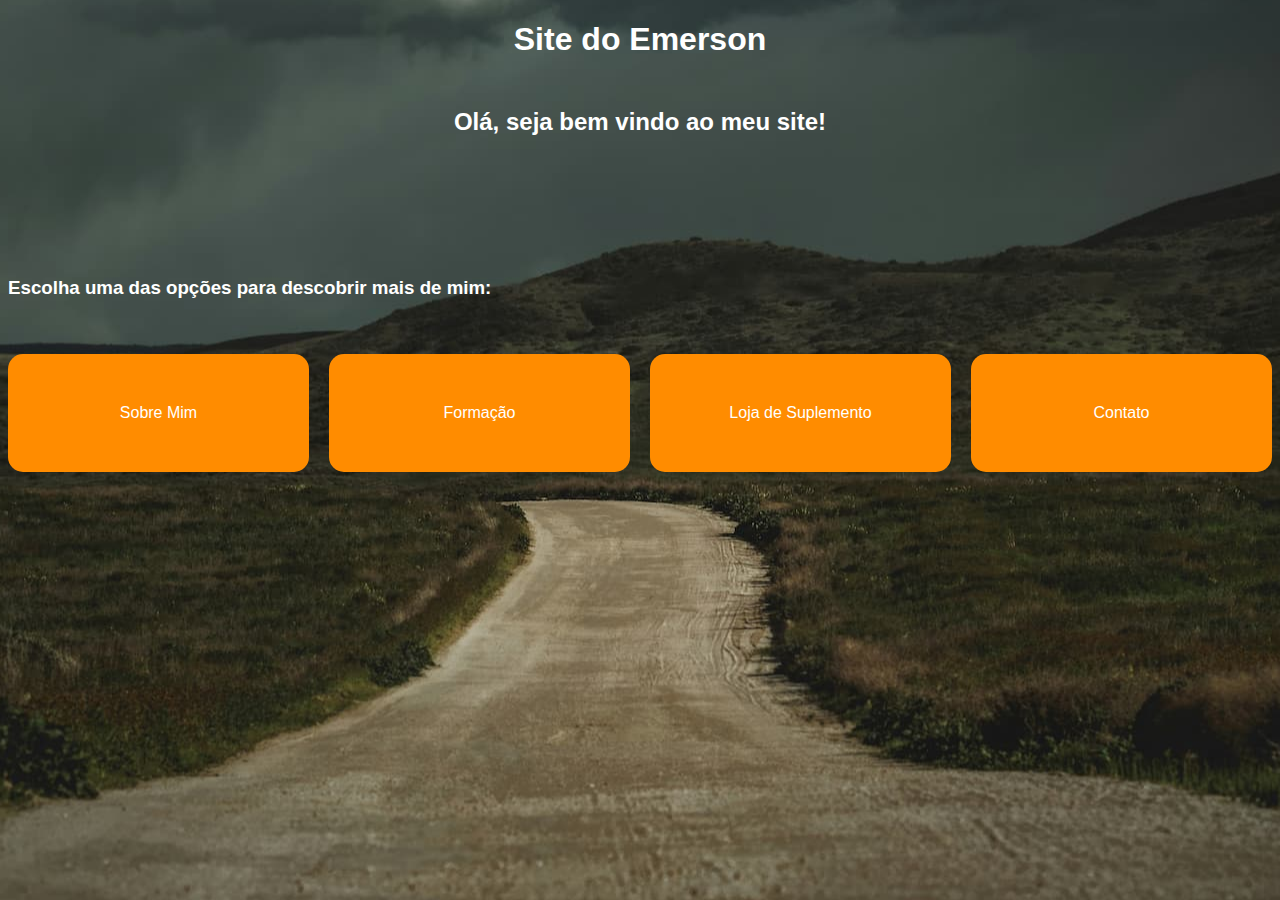
<file: index.html>
<!DOCTYPE html>
<html lang="en">

<head>
  <meta charset="UTF-8">
  <meta name="viewport" content="width=device-width, initial-scale=1.0">
  <title>Página Inicial</title>
  <link rel="stylesheet" href="style.css">
</head>

<body>
  <h1>Site do Emerson</h1>
  <h2>Olá, seja bem vindo ao meu site!</h2>
  <br><br><br><br>

  <h3>Escolha uma das opções para descobrir mais de mim:</h3>
  <br><br> <!--pular linha-->
  <!--Abri uma div para orgnaizar melhor os link através do display grid-->
  <div>
    <!--links para cada requisito-->
    <a href="./Perfil.html">Sobre Mim</a>
    <a href="./curriculo.html">Formação</a>
    <a href="./portifolio.html">Loja de Suplemento</a>
    <a href="./contato.html">Contato</a>
  </div>
</body>

</html>
</file>
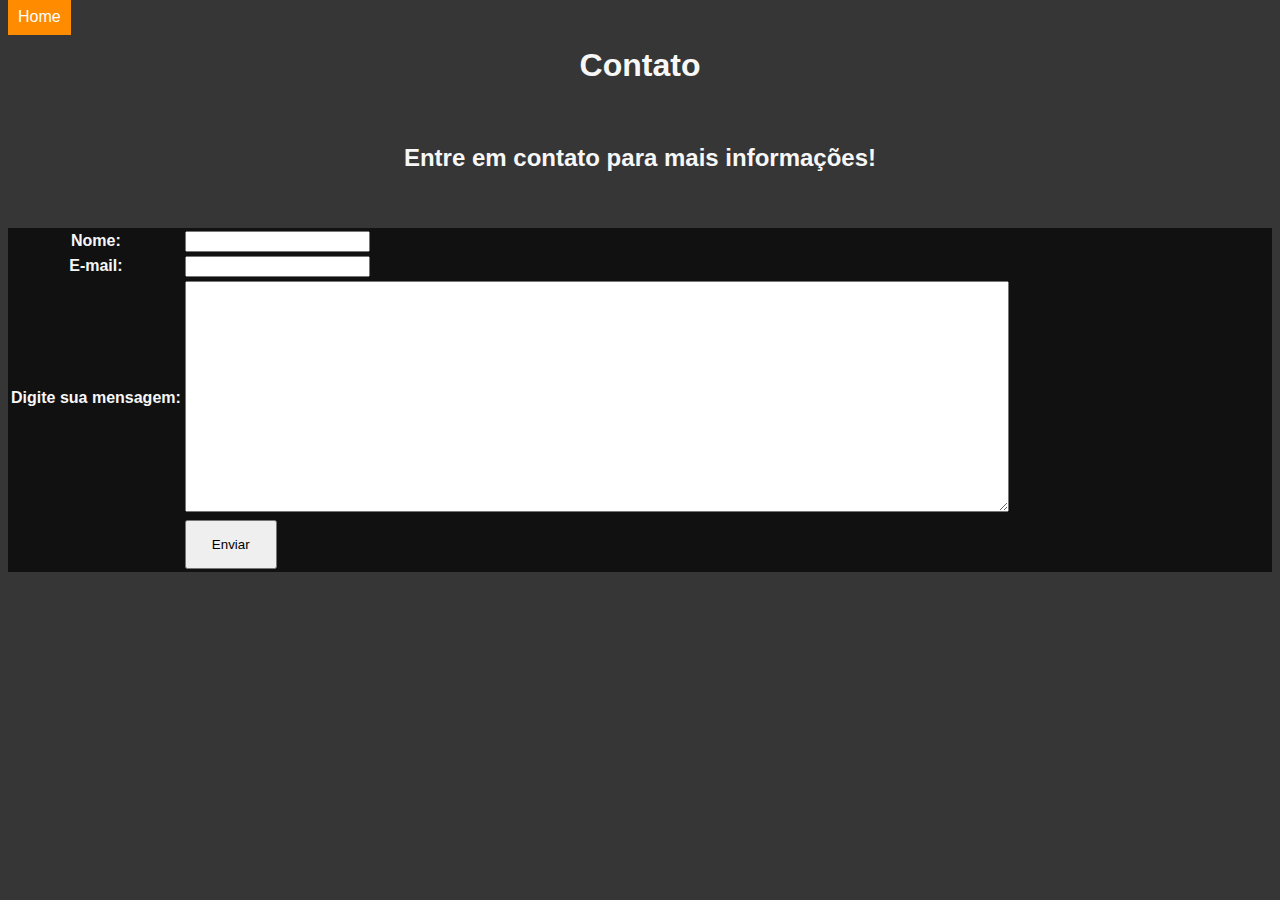
<file: contato.html>
<!DOCTYPE html>
<html lang="en">

<head>
  <meta charset="UTF-8">
  <meta name="viewport" content="width=device-width, initial-scale=1.0">
  <title>Document</title>
  <link rel="stylesheet" href="stykeFormulario.css">
</head>

<body>
  <a href="./index.html">Home</a> <!--link para voltar a pagina inicial index.html-->
  <h1>Contato</h1>
  <br>
  <h2>Entre em contato para mais informações!</h2>
  <br><br>
  <form action="" method=""> <!--Criei um formulario-->
    <table> <!--Criei uma tabela para melhor organização do form na tela-->
      <tr> <!--Criar uma linha-->
        <th><label for="nome">Nome:</label></th> <!--Criar uma coluna para titulo-->
        <td><input type="text" name="nome" id=""></td><!--Criar uma coluna-->
      </tr>
      <tr>
        <th><label for="email">E-mail:</label></th>
        <td><input type="email" name="email" id="email"></td>
      </tr>
      <tr>
        <th><label for="msg">Digite sua mensagem:</label></th>
        <td><textarea name="msg" id="" cols="100" rows="15"></textarea></td>
      </tr>
      <tr>
        <td></td>
        <td> <button>Enviar</button></td> <!--Criar um botão-->
      </tr>

    </table>
  </form>

</body>

</html>
</file>
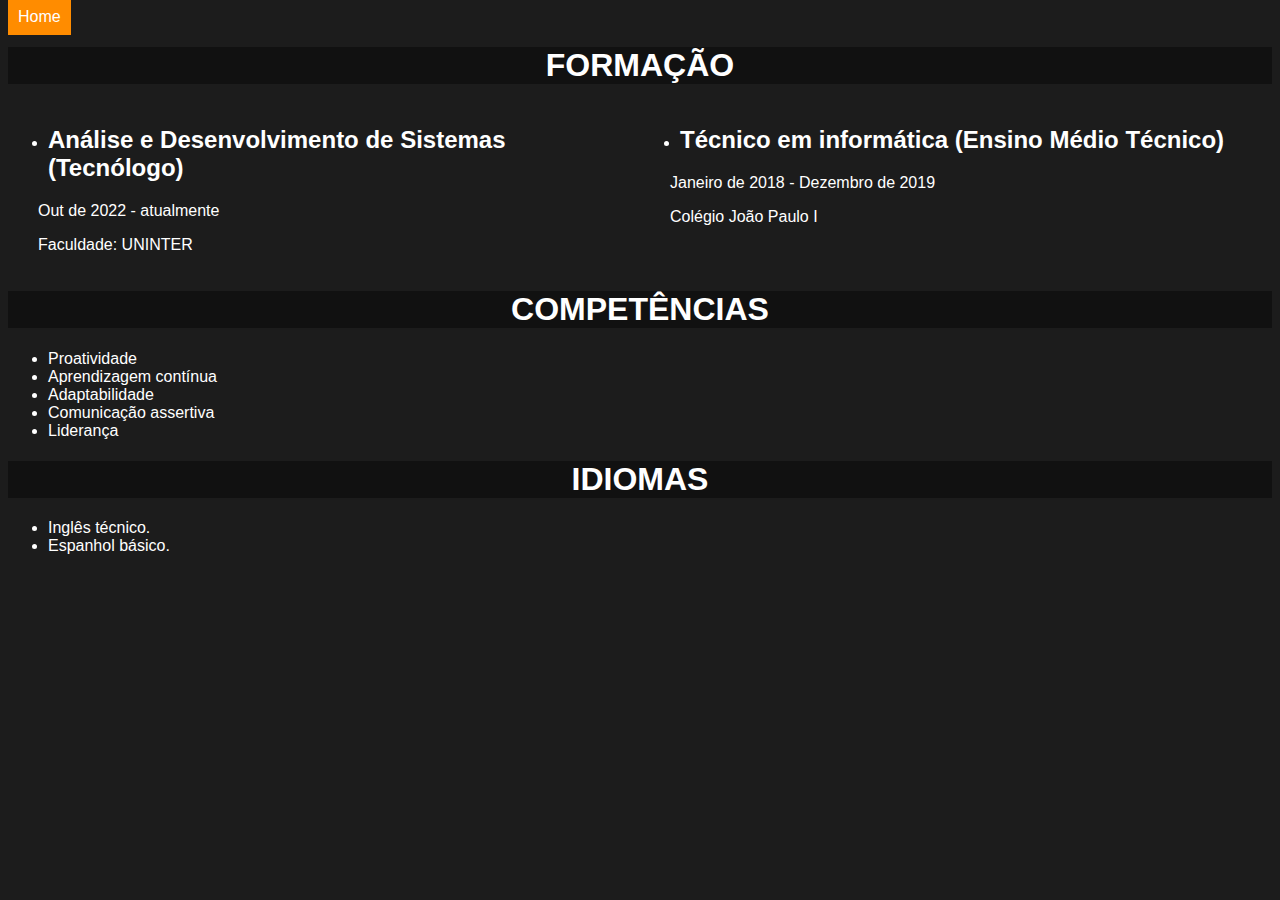
<file: curriculo.html>
<!DOCTYPE html>
<html lang="en">

<head>
  <meta charset="UTF-8">
  <meta name="viewport" content="width=device-width, initial-scale=1.0">
  <title>Formação</title>
  <link rel="stylesheet" href="styleCurriculo.css">
</head>

<body>
  <!--link para voltar a pagina inicial index.html-->
  <a href="./index.html">Home</a>
  <h1>FORMAÇÃO</h1>
  <div class="grid"> <!--Melhor organização das informções na tela, utilizando display grid.-->
    <div>
      <ul> <!--Lista não ordenada para melhor separação das informações-->
        <li>
          <h2>Análise e Desenvolvimento de Sistemas (Tecnólogo)</h2>
        </li>
      </ul>
      <p>Out de 2022 - atualmente</p>
      <p>Faculdade: UNINTER
      </p>
    </div>
    <div>
      <ul>
        <li>
          <h2>Técnico em informática (Ensino Médio Técnico)</h2>
        </li>
      </ul>
      <p>Janeiro de 2018 - Dezembro de 2019</p>
      <p>Colégio João Paulo I</p>
    </div>
  </div>
  <div>
    <h1>COMPETÊNCIAS</h1>
    <ul>
      <li>Proatividade</li>

      <li>Aprendizagem contínua</li>

      <li>Adaptabilidade</li>

      <li>Comunicação assertiva</li>

      <li>Liderança</li>
    </ul>
  </div>
  <div>
    <h1>IDIOMAS</h1>
    <ul>
      <li>Inglês técnico.
      </li>
      <li>Espanhol básico.
      </li>

    </ul>
  </div>
</body>

</html>
</file>
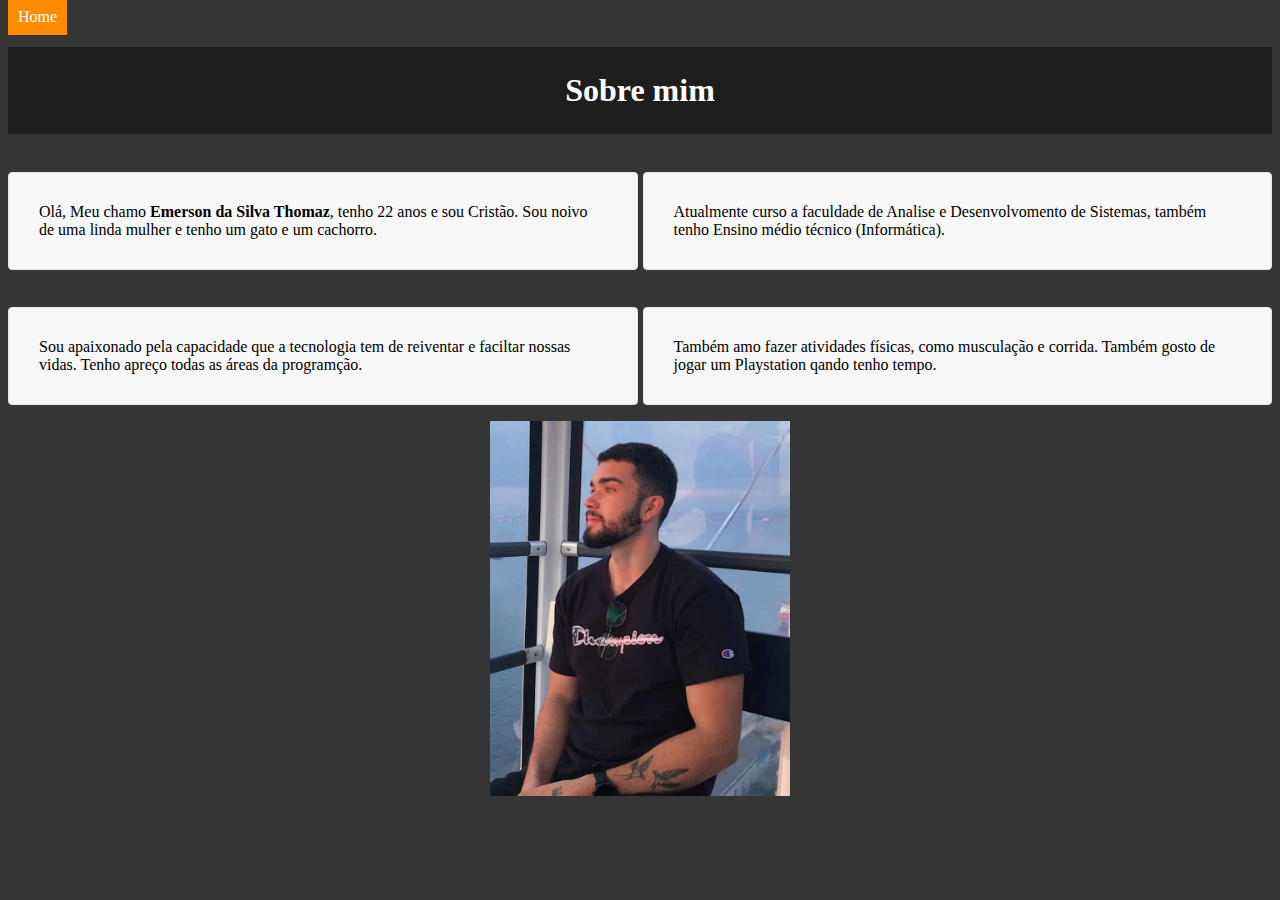
<file: Perfil.html>
<!DOCTYPE html>
<html lang="en">

<head>
  <meta charset="UTF-8">
  <meta name="viewport" content="width=device-width, initial-scale=1.0">
  <link rel="stylesheet" href="stylePerfil.css">
  <title>Meu Perfil</title>
</head>

<body>
  <a href="./index.html">Home</a> <!--link para voltar a pagina inicial index.html-->
  <h1>Sobre mim</h1>

  <div id="grid"> <!--Abri uma div para dimensionar melhor cada área de texto-->
    <div>

      <p>Olá, Meu chamo <strong>Emerson da Silva Thomaz</strong>, tenho 22 anos e sou Cristão. Sou noivo de uma linda mulher e tenho um gato e um cachorro.</p>

    </div>
    <div>
      <!--Abri um parágrafo-->
      <p>Atualmente curso a faculdade de Analise e Desenvolvomento de Sistemas, também tenho Ensino médio técnico (Informática).</p>

    </div>
    <div>

      <p> Sou apaixonado pela capacidade que a tecnologia tem de reiventar e faciltar nossas vidas. Tenho apreço todas as áreas da programção. </p>

    </div>
    <div>

      <p> Também amo fazer atividades físicas, como musculação e corrida. Também gosto de jogar um Playstation qando tenho tempo.</p>

    </div>

  </div>
  <div id="imagem">
    <img src="./fotos/sobremim.jpg" alt=""> <!--Inseri uma imagem .jpg-->
  </div>
</body>

</html>
</file>
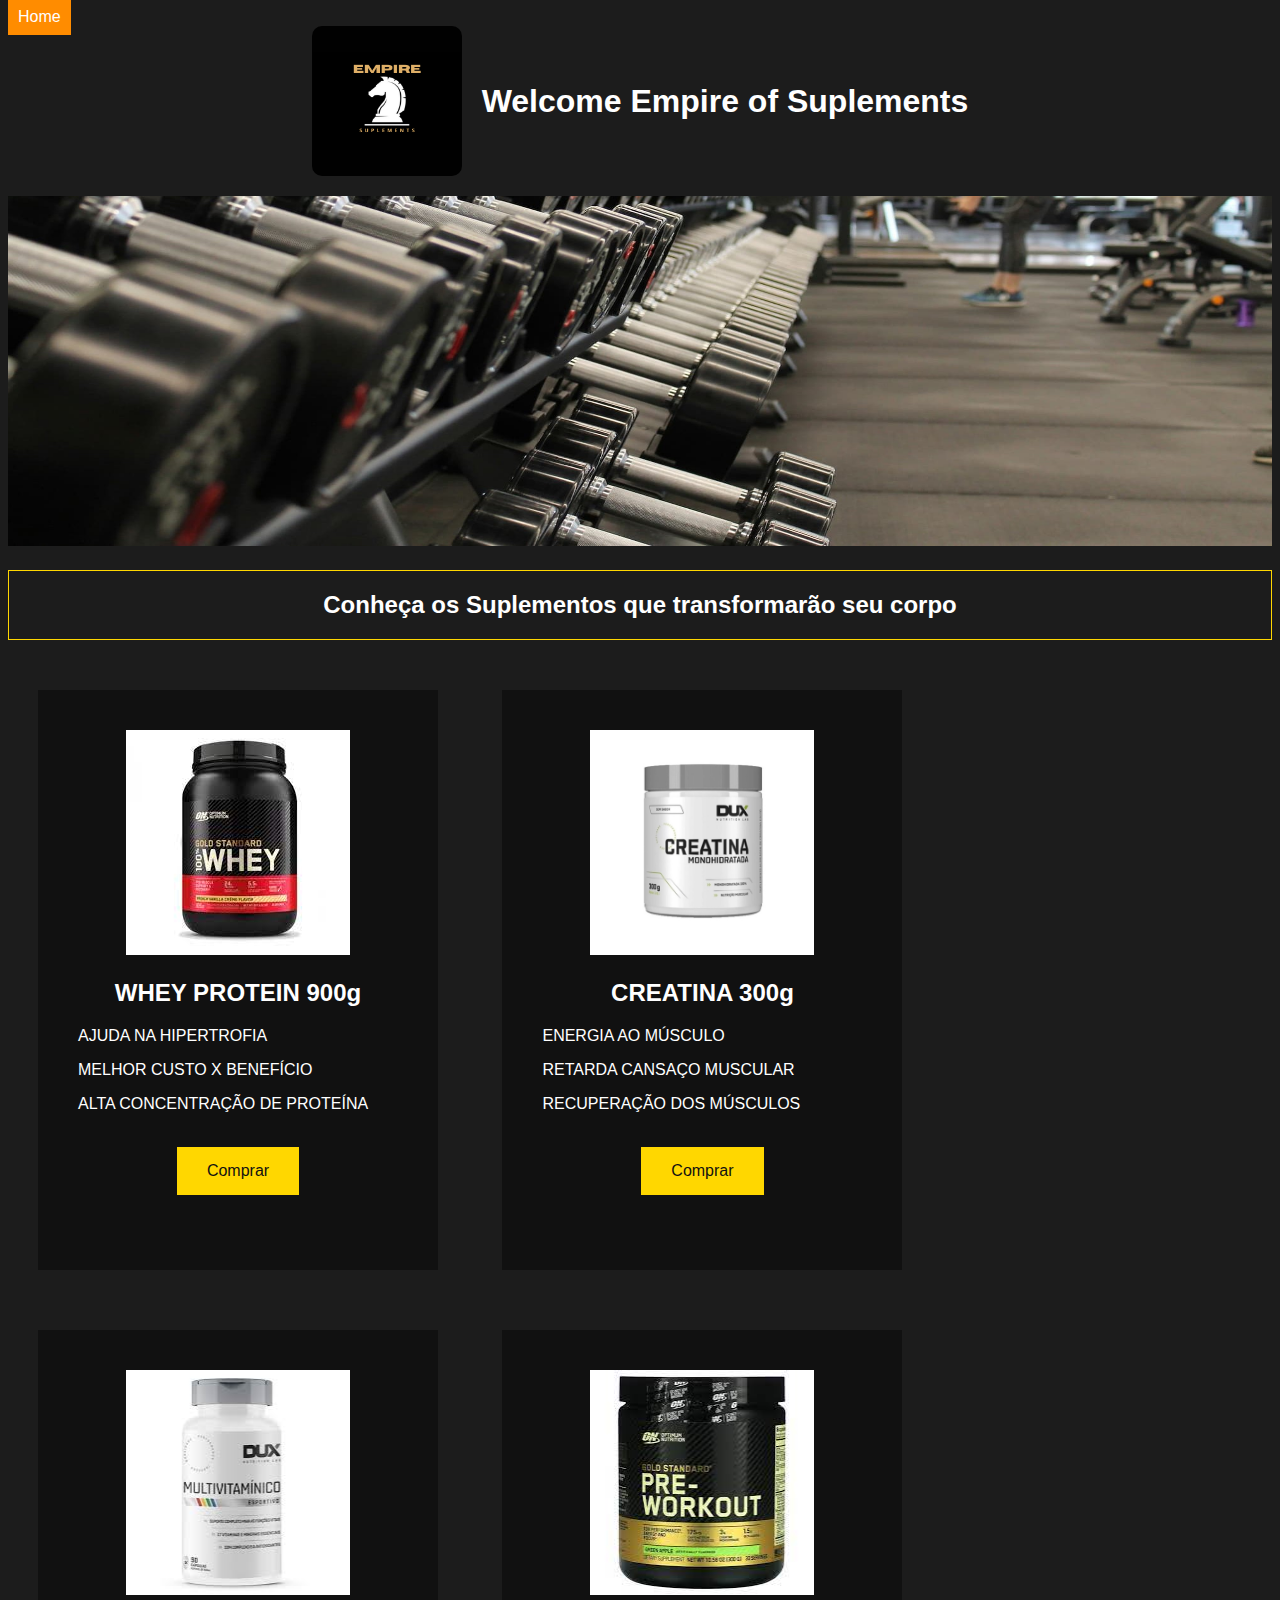
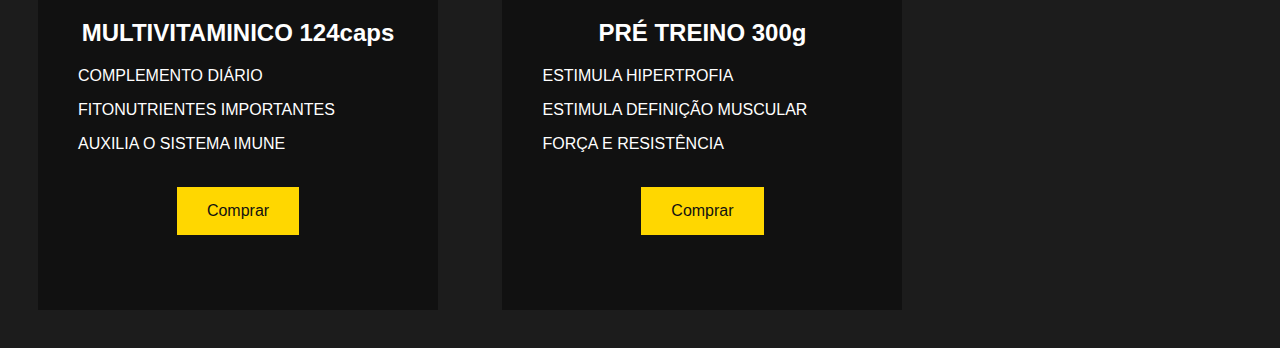
<file: portifolio.html>
<!DOCTYPE html>
<html lang="en">

<head>
  <meta charset="UTF-8">
  <meta name="viewport" content="width=device-width, initial-scale=1.0">
  <title>Loja de Suplemento</title>
  <link rel="stylesheet" href="styleportifolio.css">
</head>

<body>
  <a href="./index.html">Home</a> <!--link para voltar a pagina inicial index.html-->
  <div id="Welcome"> <!--div para colocar a logo e a titulo na mesmo bloco com id para facilitar a alteração apenas na seção escolhida -->
    <img id="imglogo" src="./fotos/empire (2).png" alt="Logo">
    <h1>Welcome Empire of Suplements</h1>
  </div>
  <div>
    <img id="academia" src="./fotos/academia.jpg" alt="Foto Academia"> <!--imagem de academia-->
  </div>
  <h2 id="slogan">Conheça os Suplementos que transformarão seu corpo</h2>
  <div class="itens"> <!-- classe criada para que pudesse estilizar todos os produtos ao mesmo tempo-->
    <img class="produto" src="./fotos/whey.jpeg" alt="Whey">
    <h2>WHEY PROTEIN 900g</h2>
    <p>AJUDA NA HIPERTROFIA</p>
    <p>MELHOR CUSTO X BENEFÍCIO</p>
    <p>ALTA CONCENTRAÇÃO DE PROTEÍNA</p>
    <br>
    <a class="comprar" href="">Comprar</a>
  </div>
  <div class="itens">
    <img class="produto" src="./fotos/creatina.jpg" alt="Creatina">
    <h2>CREATINA 300g</h2>
    <p>ENERGIA AO MÚSCULO </p>
    <p>RETARDA CANSAÇO MUSCULAR</p>
    <p>RECUPERAÇÃO DOS MÚSCULOS</p>
    <br>
    <a class="comprar" href="">Comprar</a>
  </div>
  <div class="itens">
    <img class="produto" src="./fotos/multivitaminico.jpeg" alt="multivitaminico">
    <h2>MULTIVITAMINICO 124caps</h2>
    <p>COMPLEMENTO DIÁRIO</p>
    <p>FITONUTRIENTES IMPORTANTES</p>
    <p>AUXILIA O SISTEMA IMUNE</p>
    <br>
    <a class="comprar" href="">Comprar</a>
  </div>
  <div class="itens">
    <img class="produto" src="./fotos/preworkout.jpeg" alt="preworkout">
    <h2>PRÉ TREINO 300g</h2>
    <p>ESTIMULA HIPERTROFIA</p>
    <p>ESTIMULA DEFINIÇÃO MUSCULAR</p>
    <p>FORÇA E RESISTÊNCIA</p>
    <br>
    <a class="comprar" href="">Comprar</a>
  </div>
</body>

</html>
</file>
<file: style.css>
body {
  color: #fff;
  background-color: #1c1c1c;
  font-family: arial;
  background-image: url(./fotos/wallpaper.jpg); /*Adicionei uma imagem de fundo na pagina inicial */
  background-position: center center; /*centralizar a imagem na horizontal e na vertical*/
}
h1 {
  text-align: center; /* alinhar texto ao centro da conteúdo*/
}
h2 {
  text-align: center;
  margin: 50px;
}
div {
  display: grid; /* grid para dimensionar os links*/
  grid-template-columns: 1fr 1fr 1fr 1fr;
  gap: 20px;
}
a {
  text-decoration: none; /*Retirar o sublinhado do link*/
  text-align: center;
  padding: 50px;
  background-color: #ff8c00;
  color: #fff;
  border-radius: 15px;
}
</file>
<file: stykeFormulario.css>
body {
  font-family: arial;
  color: #f7f7f7;
  background-color: #363636;
}
h1 {
  text-align: center;
}
h2 {
  text-align: center;
}
button {
  padding: 15px 25px;
}
form {
  background-color: #111;
}
a {
  text-decoration: none;
  padding: 10px;
  background-color: #ff8c00;
  color: #fff;
}
</file>
<file: styleCurriculo.css>
body {
  color: #fff;
  background-color: #1c1c1c;
  font-family: arial;
}
h1 {
  text-align: center;
  background-color: #111;
}
.grid {
  display: grid;
  grid-template-columns: 1fr 1fr;
}
p {
  margin-left: 30px;
}
a {
  text-decoration: none;
  padding: 10px;
  background-color: #ff8c00;
  color: #fff;
}
</file>
<file: stylePerfil.css>
body {
  background-color: #353535;
}
img {
  max-width: 300px;
}
#grid {
  display: grid;
  grid-template-columns: 1fr 1fr;
  gap: 5px;
}
h1 {
  padding: 25px;
  background-color: #1e1e1e;
  text-align: center;
  text-decoration: wavy;
  color: #fff;
}
P {
  background: #f7f7f7;
  border: 1px solid #e7e7e7;
  padding: 30px;
  border-radius: 4px;
}
#imagem {
  text-align: center;
}
a {
  text-decoration: none;
  padding: 10px;
  background-color: #ff8c00;
  color: #fff;
}
</file>
<file: styleportifolio.css>
body {
  color: #fff;
  background-color: #1c1c1c;
  font-family: arial;
}
a {
  text-decoration: none; /*tirar o sublinhado do link*/
  padding: 10px;
  background-color: #ff8c00;
  color: #fff;
}
#academia {
  width: 100%;
  height: 350px;
}
#slogan {
  text-align: center;
  padding: 20px;
  border: 1px solid #ffd700;
}

.itens {
  background-color: #111;
  padding: 40px;
  width: 320px;
  height: 500px;
  margin: 30px;
  text-align: center;
  display: inline-block;
}
.comprar {
  background-color: #ffd700;
  color: #111;
  text-decoration: none;
  padding: 15px 30px;
  display: inline-block;
}
p {
  text-align: left;
}
.produto {
  width: 224px;
  height: 225px;
}
#imglogo {
  width: 150px;
  border-radius: 10px;
}
#Welcome {
  /*alinhar imagem e titulo no mesmo bloco, no centro, com separação no centro e com margem inferior*/
  display: flex;
  justify-content: center;
  align-items: center;
  gap: 20px;
  margin-bottom: 20px;
}
</file>
